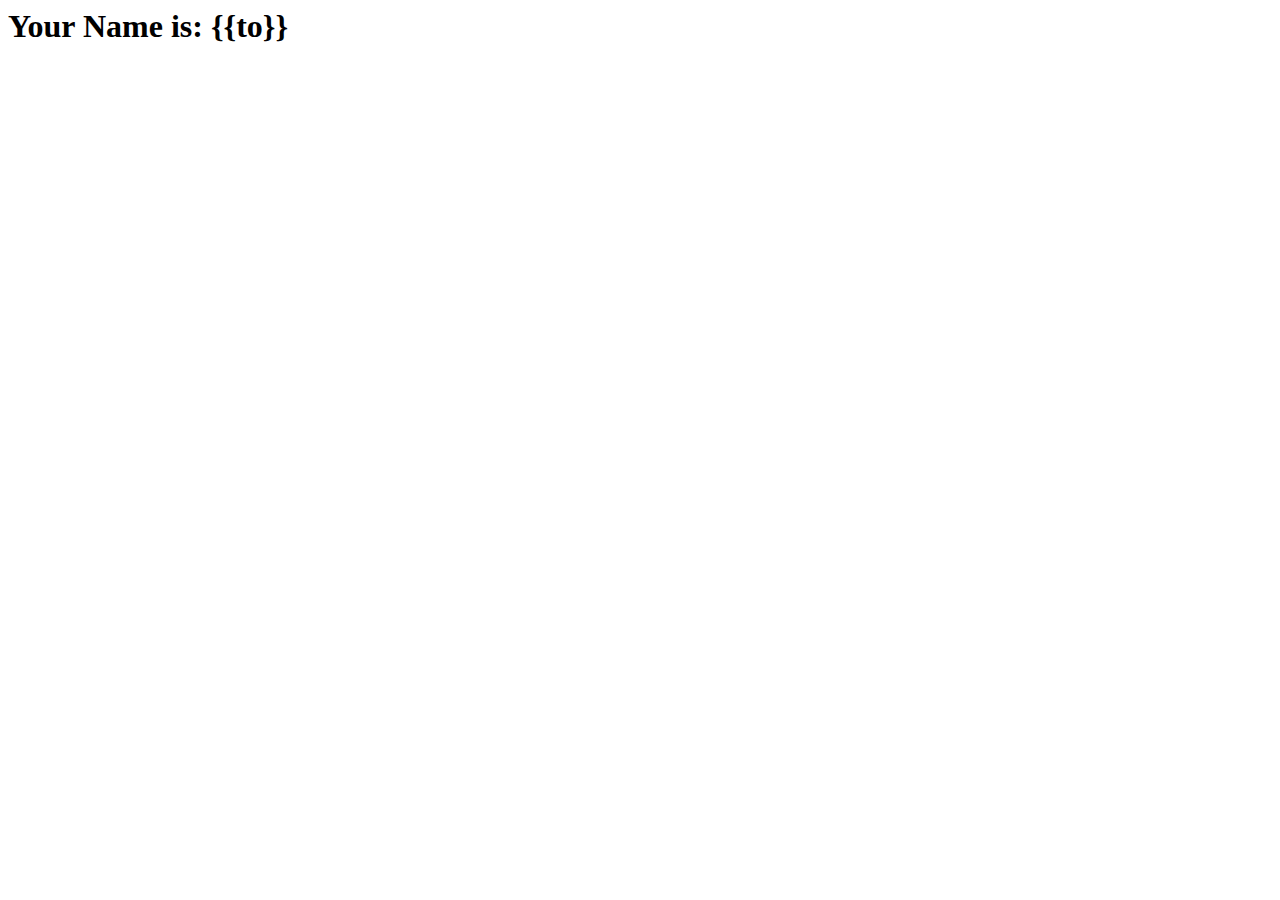
<file: web-apps/main.html>
<html lang="en">
  <head>
    <meta charset="utf-8">
    <meta name="viewport" content="width=device-width, initial-scale=1, shrink-to-fit=no">
    <meta name="description" content="">
    <meta name="author" content="">
    
    <title> Test App </title>
    </head>
    
    <body>
     <h1> Your Name is: {{to}}</h1>
    </body>
</html>
</file>
